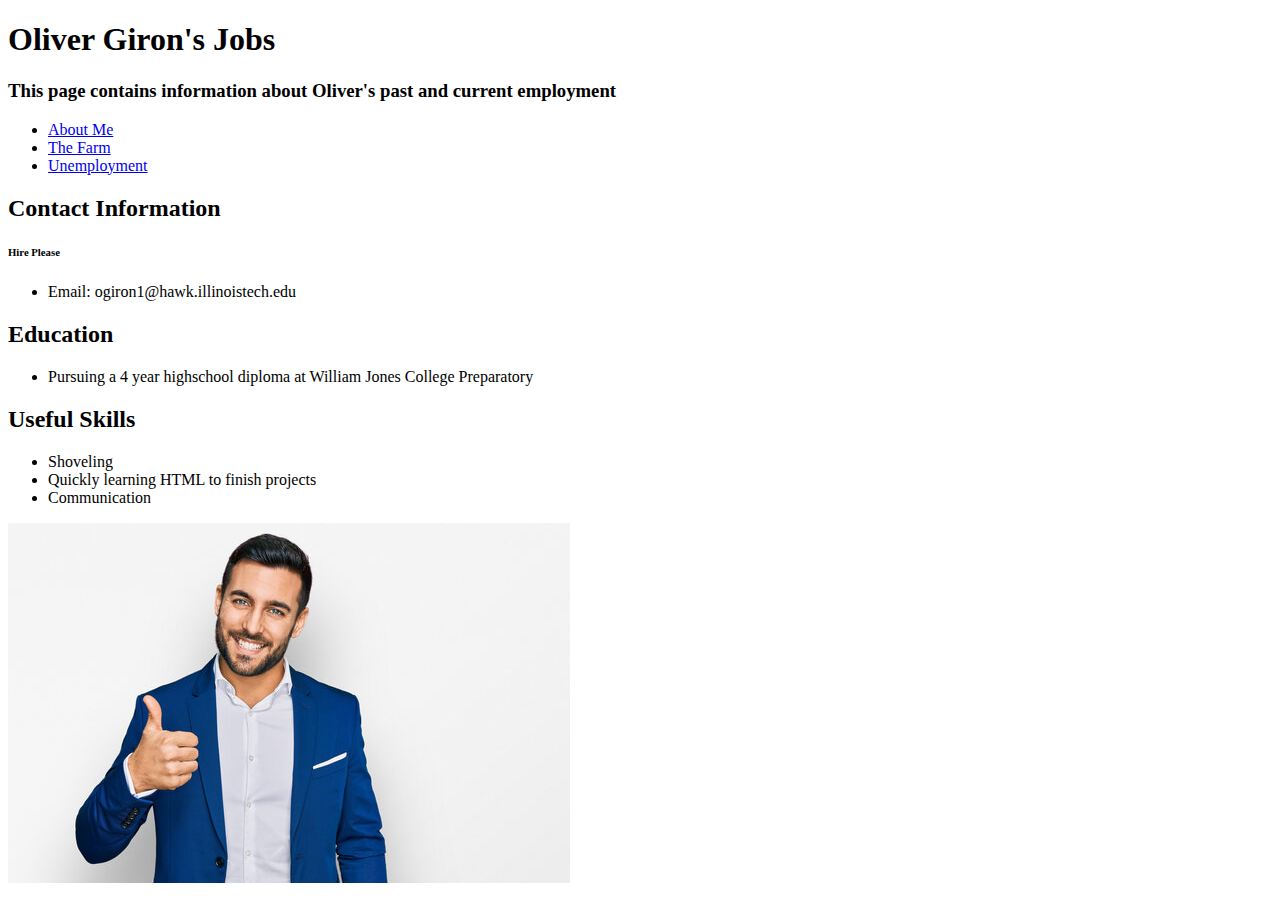
<file: index.html>
﻿<!DOCTYPE html>
<html lang="en">
<head>
    <meta charset="UTF-8">
    <title>Oliver Giron's Jobs</title>
</head>
<body>
    <h1>Oliver Giron's Jobs</h1>
    <h3>This page contains information about Oliver's past and current employment</h3>
    <ul>
        <li><a href="index.html">About Me</a></li>
        <li><a href="farm.html">The Farm</a></li>
        <li><a href="unemployment.html">Unemployment</a></li>
    </ul>

    <h2>Contact Information</h2>
    <h6>Hire Please</h6>
    <ul>
        <li>Email: ogiron1@hawk.illinoistech.edu</li>
    </ul>


    <h2>Education</h2>
    <ul>
        <li>Pursuing a 4 year highschool diploma at William Jones College Preparatory</li>
    </ul>

    <h2>Useful Skills</h2>
    <ul>
        <li>Shoveling</li>
        <li>Quickly learning HTML to finish projects</li>
        <li>Communication</li>
    </ul>

    <img src="images/hireableface.jpg" alt="hireable face">
</body>
</html>
</file>
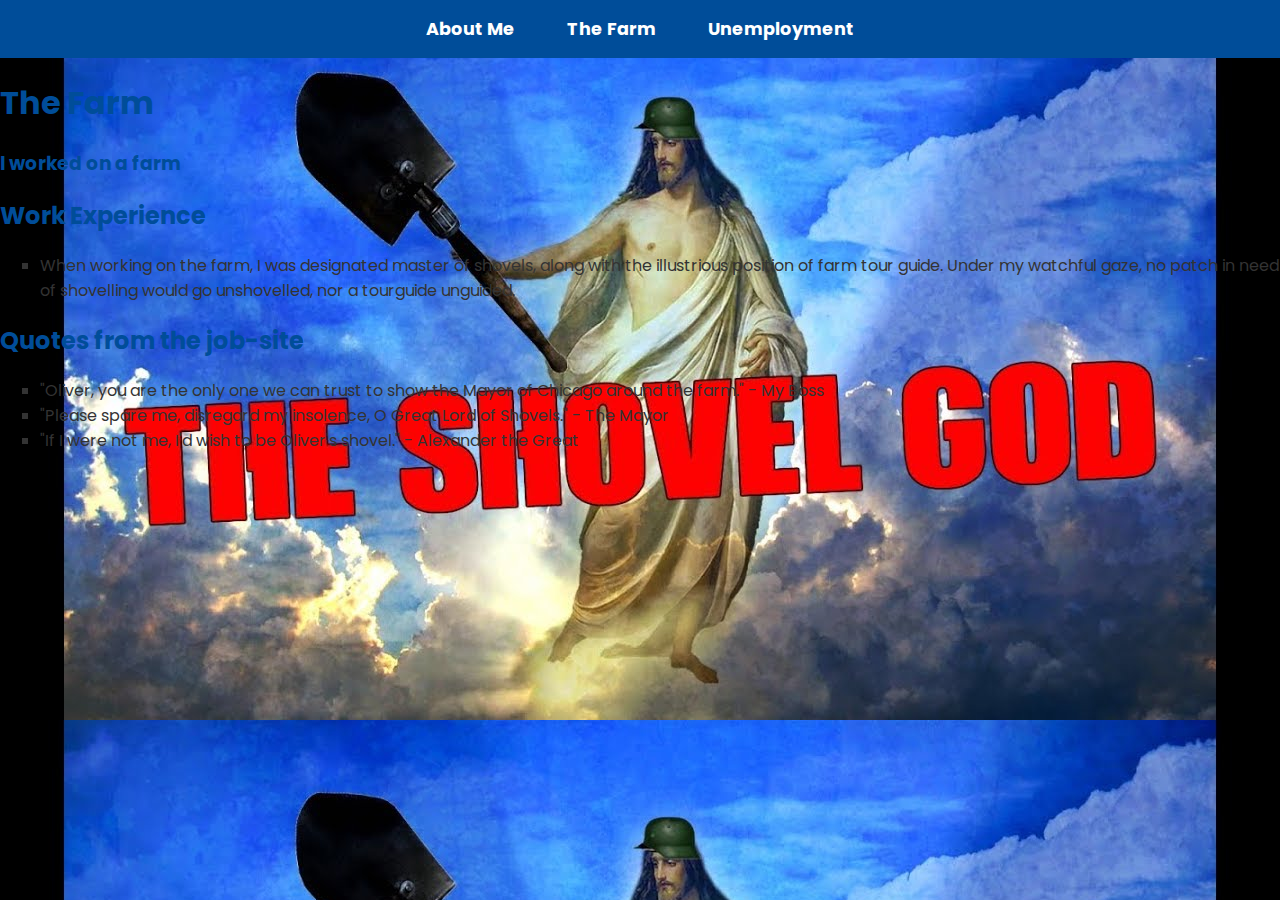
<file: farm.html>
<!DOCTYPE html>
<html lang="en">
<head>
    <meta charset="UTF-8">
    <title>The Farm</title>
    <link rel="stylesheet" href="styles.css">
</head>
<body id="farm-body">
    <nav>
      <ul>
        <li><a href="index.html">About Me</a></li>
        <li><a href="farm.html">The Farm</a></li>
        <li><a href="unemployment.html">Unemployment</a></li>
      </ul>
    </nav>
    <h1>The Farm</h1>
    <h3>I worked on a farm</h3>
    


    <h2>Work Experience</h2>
    <ul>
        <li>When working on the farm, I was designated master of shovels, along with the illustrious position of farm tour guide. Under my watchful gaze, no patch in need of shovelling would go unshovelled, nor a tourguide unguided.</li>
    </ul>

    <h2>Quotes from the job-site</h2>
    <ul>
        <li>"Oliver, you are the only one we can trust to show the Mayor of Chicago around the farm." - My Boss</li>
        <li>"Please spare me, disregard my insolence, O Great Lord of Shovels." - The Mayor</li>
        <li>"If I were not me, I'd wish to be Oliver's shovel." - Alexander the Great</li>
    </ul>

</body>
</html>
</file>
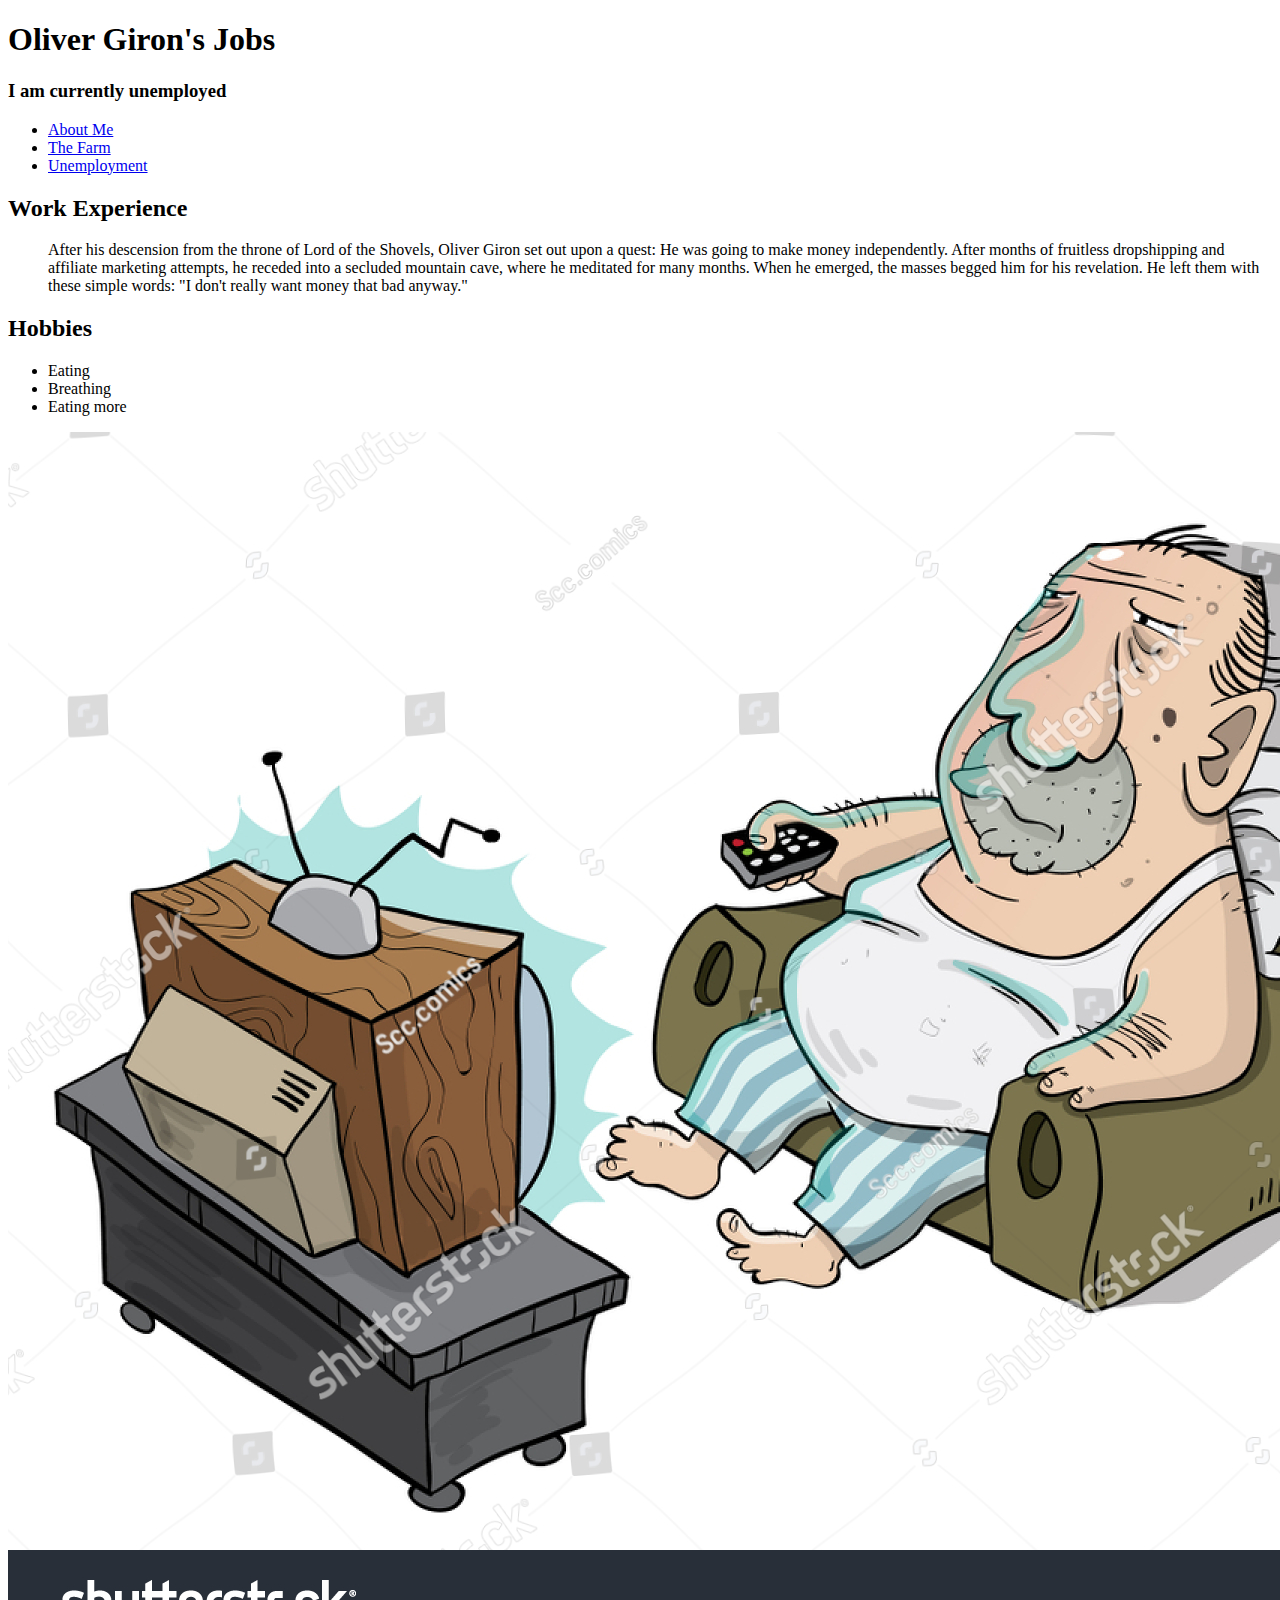
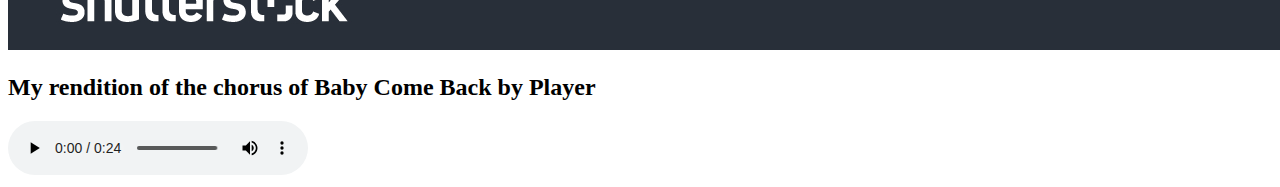
<file: unemployment.html>
﻿<!DOCTYPE html>
<html lang="en">
<head>
    <meta charset="UTF-8">
    <h1>Oliver Giron's Jobs</h1>
    <h3>I am currently unemployed</h3>
</head>
<body>
    <ul>
        <li><a href="index.html">About Me</a></li>
        <li><a href="farm.html">The Farm</a></li>
        <li><a href="unemployment.html">Unemployment</a></li>
    </ul>

    <h2>Work Experience</h2>
    <ul>
        <p>After his descension from the throne of Lord of the Shovels, Oliver Giron set out upon a quest: He was going to make money independently. After months of fruitless dropshipping and affiliate marketing attempts, he receded into a secluded mountain cave, where he meditated for many months. When he emerged, the masses begged him for his revelation. He left them with these simple words: "I don't really want money that bad anyway."</p>
    </ul>

    <h2>Hobbies</h2>
    <ul>
        <li>Eating</li>
        <li>Breathing</li>
        <li>Eating more</li>
    </ul>

    <img src="images/unemployedme.jpg" alt="unemployed me" />

    <h2>My rendition of the chorus of Baby Come Back by Player</h2>

    <audio controls>
        <source src="images/babycomeback.mp3" type="audio/mpeg">
    </audio>

</body>
</html>
</file>
<file: styles.css>
@import url('https://fonts.googleapis.com/css2?family=Poppins:wght@400;700&display=swap');


html {
  font-size: 16px;
}

body {
  font-family: 'Poppins', sans-serif;
  background-color: #f4f7f8;
  color: #333;
  margin: 0;
  padding: 0;
}

#farm-body {
  background-image: url("../images/shovelgod.jpg");
}

.farm-page h1 {
  color: #da0d0d;
}

.farm-page h2 {
  color: #da0d0d;
}

.farm-page h3 {
  color: #da0d0d;
}


.farm-page li {
  color: #ded014;
}

nav {
  background-color: #004d99;
  text-align: center;
  padding: 1em 0;
}

nav ul {
  list-style: none;
  margin: 0;
  padding: 0;
}

nav li {
  display: inline-block;
  margin: 0 1.5em;
}

nav a {
  color: white;
  text-decoration: none;
  font-weight: bold;
  font-size: 1.1rem;
}

nav a:hover {
  color: #ffcc00;
}


main {
  max-width: 60rem;
  margin: 2em auto;
  background-color: white;
  padding: 2em;
  border-radius: 1em;
  box-shadow: 0 0 10px rgba(0,0,0,0.1);
}

h1, h2, h3, h6 {
  color: #004d99;
}


ul {
  list-style-type: square;
}


img {
  max-width: 100%;
  border-radius: 1em;
  display: block;
  margin: 1.5em auto;
}


.fluid-layout main {
  width: 80%;
  max-width: none;
  padding: 3vw;
  font-size: 1.1rem;
}


h1 {
  font-size: 2rem;
}

h2 {
  font-size: 1.5rem;
}

p, li {
  font-size: 1rem;
}
</file>
